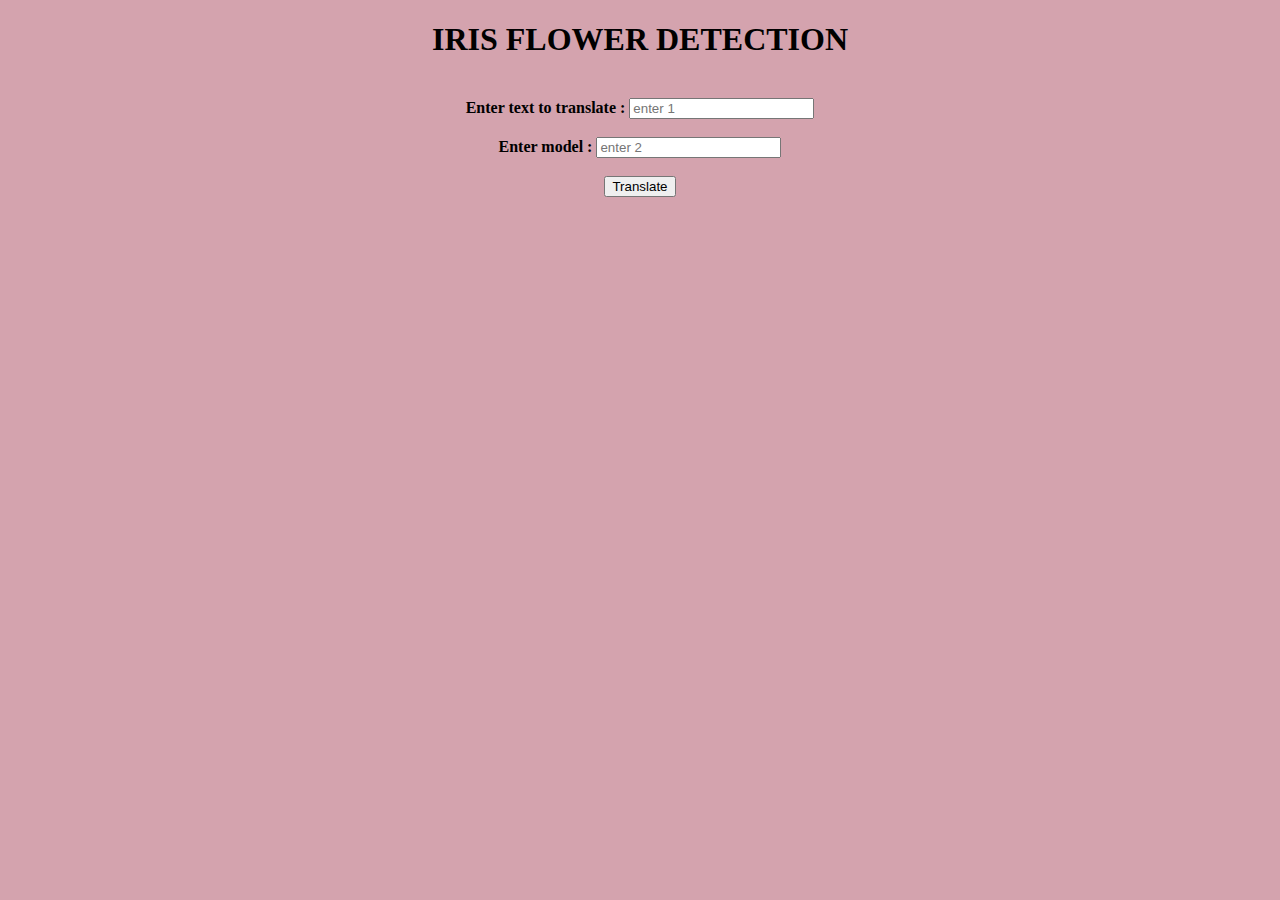
<file: templates/home1.html>
<!DOCTYPE html>
<html>
    <body bgcolor=#d4a3ae>

        <center>

        <h1> IRIS FLOWER DETECTION </h1><br>
        
        <form method="POST", action="{{url_for('result')}}">
           <b> Enter text to translate :  <input type="text", name='text', placeholder="enter 1"> <br><br>
           <b> Enter model :  <input type="text", name='model', placeholder="enter 2"> <br><br>
            <input type="submit" , value='Translate' >
        </form>

        
    </center>

    </body>
</html>
</file>
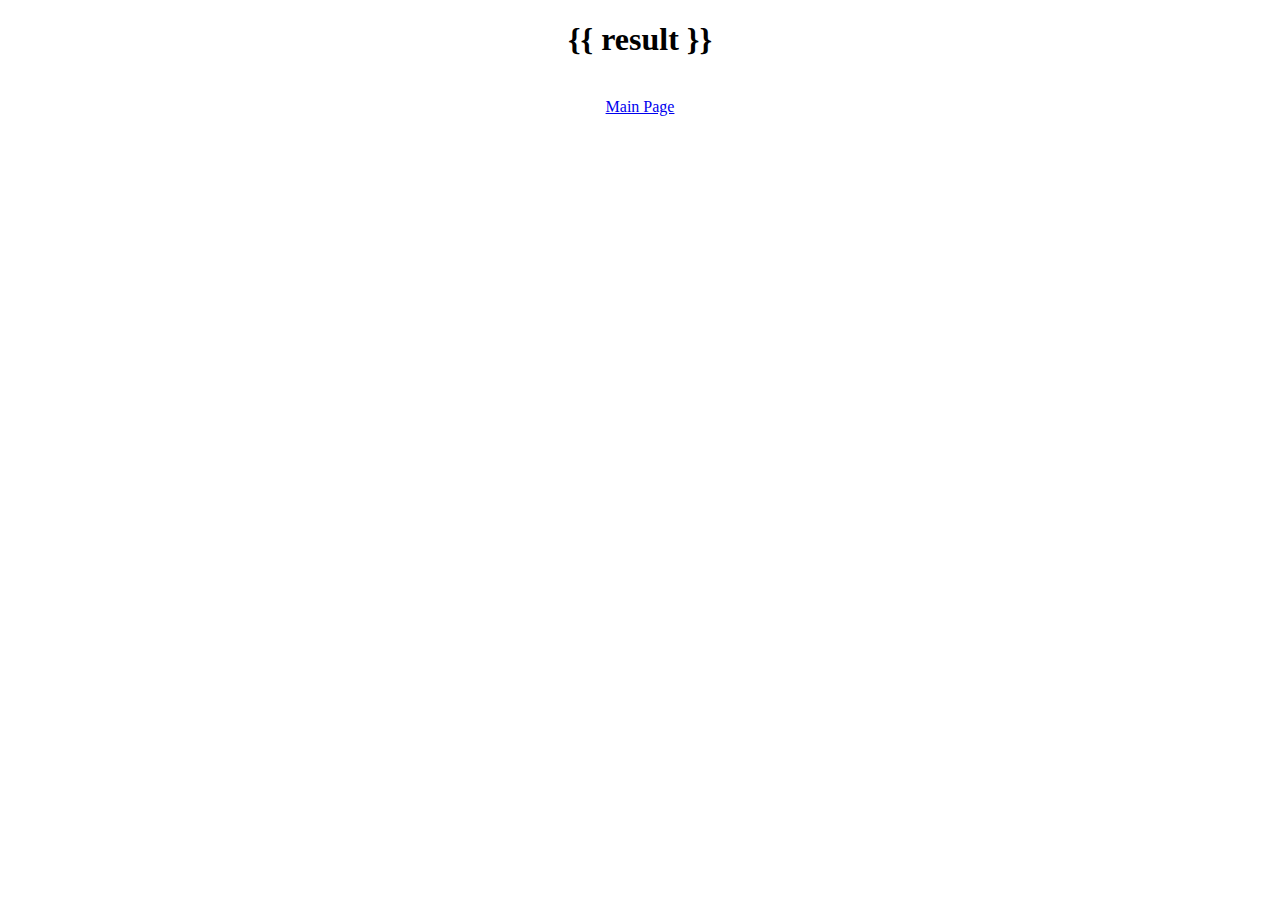
<file: templates/result.html>
<!DOCTYPE html>
<html lang="en">
<head>
    <meta charset="UTF-8">
    <title>Result</title>
</head>
<body>
    <center>
        <h1>
            {{ result }}
        </h1><br>
        <a href="/">Main Page</a>
    </center>
</body>
</html>


</body>

</html>
</file>
